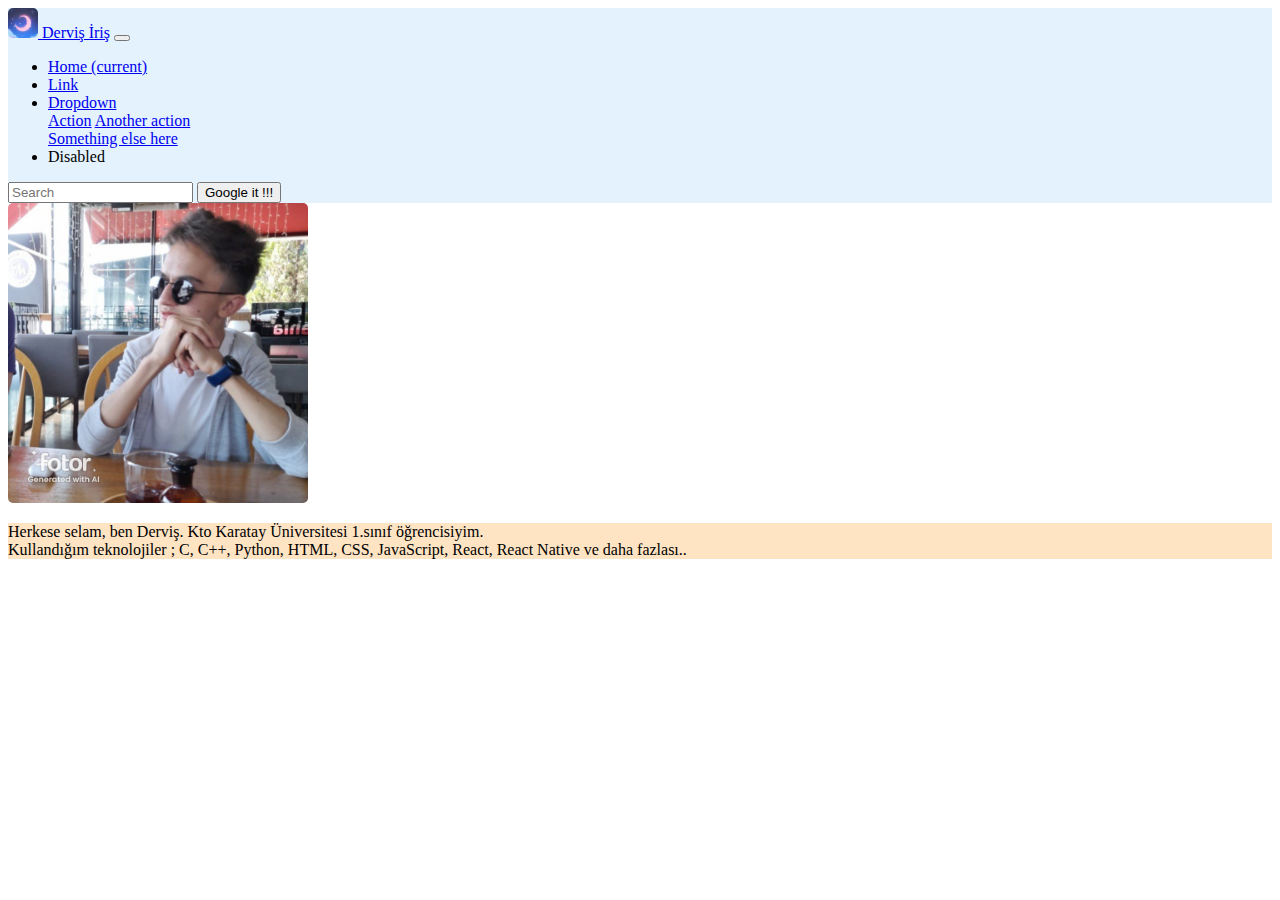
<file: dashboard.html>
<!DOCTYPE html>
<html lang="en">
<head>
    <meta charset="UTF-8">
    <meta name="viewport" content="width=device-width, initial-scale=1.0">
    <link rel="stylesheet" href="https://cdn.jsdelivr.net/npm/bootstrap@4.6.2/dist/css/bootstrap.min.css" integrity="sha384-xOolHFLEh07PJGoPkLv1IbcEPTNtaed2xpHsD9ESMhqIYd0nLMwNLD69Npy4HI+N" crossorigin="anonymous">
    <title>Anasayfa</title>
</head>
<body>
    
    <nav class="navbar navbar-expand-lg navbar-light" style="background-color: #e3f2fd;">
        <a class="navbar-brand" href="dashboard.html">
            <img src="/gorseller/gorsel1.jpg" width="30px" height="30px" style="border-radius: 5px;"">
            Derviş İriş</a>
        <button class="navbar-toggler" type="button" data-toggle="collapse" data-target="#navbarSupportedContent" aria-controls="navbarSupportedContent" aria-expanded="false" aria-label="Toggle navigation">
          <span class="navbar-toggler-icon"></span>
        </button>
      
        <div class="collapse navbar-collapse" id="navbarSupportedContent">
          <ul class="navbar-nav mr-auto">
            <li class="nav-item active">
              <a class="nav-link" href="dashboard.html">Home <span class="sr-only">(current)</span></a>
            </li>
            <li class="nav-item">
              <a class="nav-link" href="#">Link</a>
            </li>
            <li class="nav-item dropdown">
              <a class="nav-link dropdown-toggle" href="#" role="button" data-toggle="dropdown" aria-expanded="false">
                Dropdown
              </a>
              <div class="dropdown-menu">
                <a class="dropdown-item" href="#">Action</a>
                <a class="dropdown-item" href="#">Another action</a>
                <div class="dropdown-divider"></div>
                <a class="dropdown-item" href="#">Something else here</a>
              </div>
            </li>
            <li class="nav-item">
              <a class="nav-link disabled">Disabled</a>
            </li>
          </ul>
          <form class="form-inline my-2 my-lg-0">
            <input class="form-control mr-sm-2" type="search" placeholder="Search" aria-label="Search">
            <button class="btn btn-outline-success my-2 my-sm-0" type="submit">Google it !!!</button>
          </form>
        </div>
      </nav>

      <div class="container">
        <div class="row">
            <div class="col-4 my-5">
                <img src="/gorseller/gorsel2.jpg" width="300px" height="300px" style="border-radius: 5px;">
            </div>
            <div class="col-8">

                    <p class="align-items-center justify-content-center my-5" style="background-color: bisque; border: 5px; border-color: black;">
                        Herkese selam, ben Derviş. Kto Karatay Üniversitesi 1.sınıf öğrencisiyim. 
                        <br>
                        Kullandığım teknolojiler ; C, C++, Python, HTML, CSS, JavaScript, React, React Native ve daha fazlası..
                    </p>
            </div>
            

        </div>
        
      </div>



    <script src="https://cdn.jsdelivr.net/npm/jquery@3.5.1/dist/jquery.slim.min.js" integrity="sha384-DfXdz2htPH0lsSSs5nCTpuj/zy4C+OGpamoFVy38MVBnE+IbbVYUew+OrCXaRkfj" crossorigin="anonymous"></script>
    <script src="https://cdn.jsdelivr.net/npm/popper.js@1.16.1/dist/umd/popper.min.js" integrity="sha384-9/reFTGAW83EW2RDu2S0VKaIzap3H66lZH81PoYlFhbGU+6BZp6G7niu735Sk7lN" crossorigin="anonymous"></script>
    <script src="https://cdn.jsdelivr.net/npm/bootstrap@4.6.2/dist/js/bootstrap.min.js" integrity="sha384-+sLIOodYLS7CIrQpBjl+C7nPvqq+FbNUBDunl/OZv93DB7Ln/533i8e/mZXLi/P+" crossorigin="anonymous"></script>
</body>
</html>
</file>
